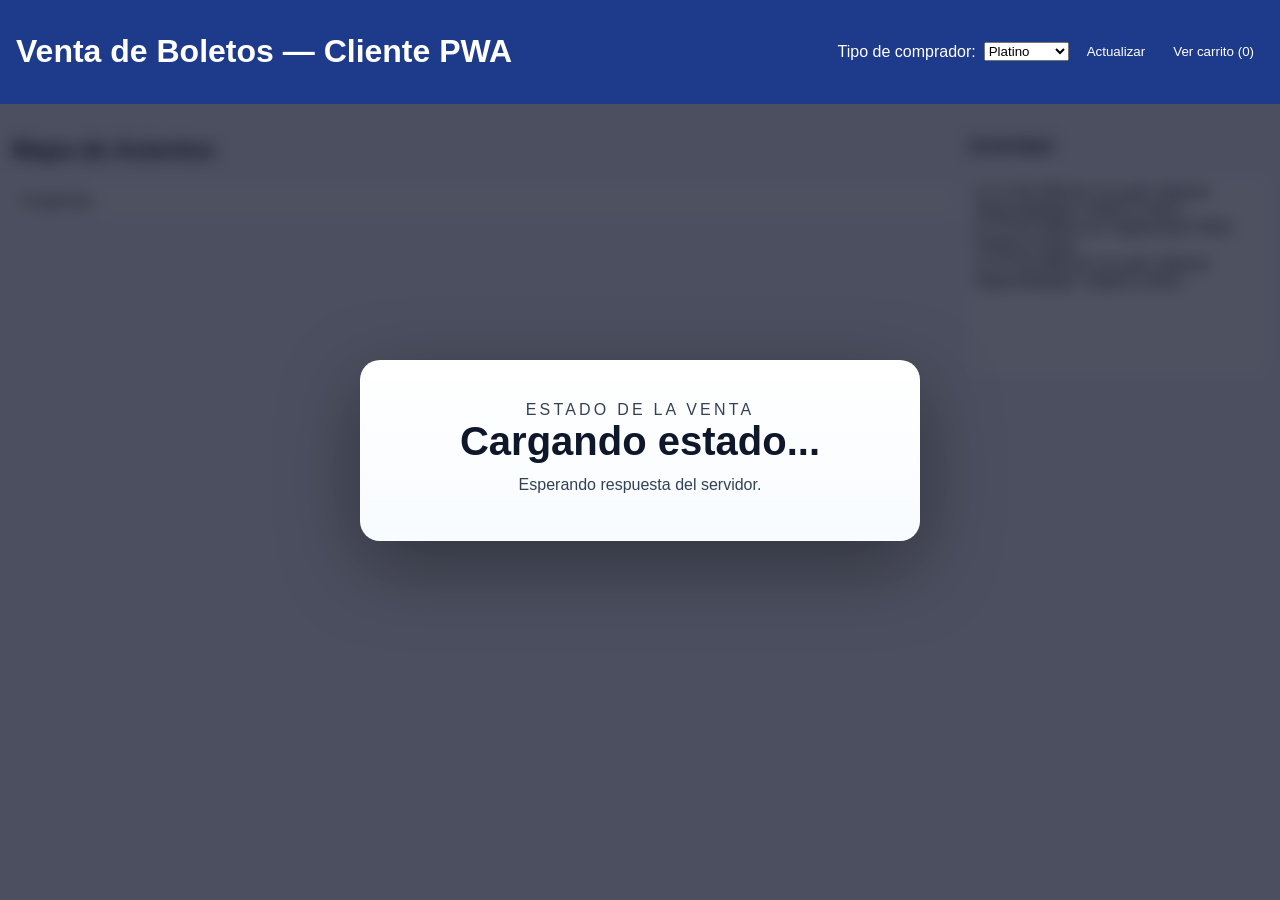
<file: 07-App-PWA/webapp/index.html>
<!doctype html>
<html lang="es">
<head>
  <meta charset="utf-8" />
  <meta name="viewport" content="width=device-width,initial-scale=1" />
  <title>Simulación Venta - PWA</title>
  <link rel="manifest" href="manifest.json" />
  <link rel="stylesheet" href="styles.css" />
</head>
<body>
  <header>
    <h1>Venta de Boletos — Cliente PWA</h1>
    <div id="controls">
      <label for="buyerType">Tipo de comprador:</label>
      <select id="buyerType">
        <option value="platino">Platino</option>
        <option value="preferente">Preferente</option>
        <option value="normal">General</option>
      </select>
      <button id="refreshBtn">Actualizar</button>
      <button id="openCartBtn">Ver carrito (<span id="cartCount">0</span>)</button>
    </div>
  </header>

  <div id="saleOverlay" class="sale-overlay">
    <div class="sale-overlay-card">
      <p class="sale-overlay-kicker">Estado de la venta</p>
      <h2 id="saleOverlayTitle">Cargando estado...</h2>
      <p id="saleOverlayText">Esperando respuesta del servidor.</p>
      <div id="saleOverlayTimer" class="sale-overlay-timer"></div>
    </div>
  </div>

  <main>
    <section id="mapSection">
      <h2>Mapa de Asientos</h2>
      <div id="seatMap">Cargando...</div>
    </section>

    <aside id="cartPanel" class="hidden">
      <h3>Carrito</h3>
      <ul id="cartList"></ul>
      <button id="buyAllBtn">Comprar seleccionados</button>
      <button id="clearCartBtn">Vaciar carrito</button>
    </aside>

    <section id="logSection">
      <h3>Actividad</h3>
      <div id="log"></div>
    </section>
  </main>

  <script src="app.js"></script>
</body>
</html>
</file>
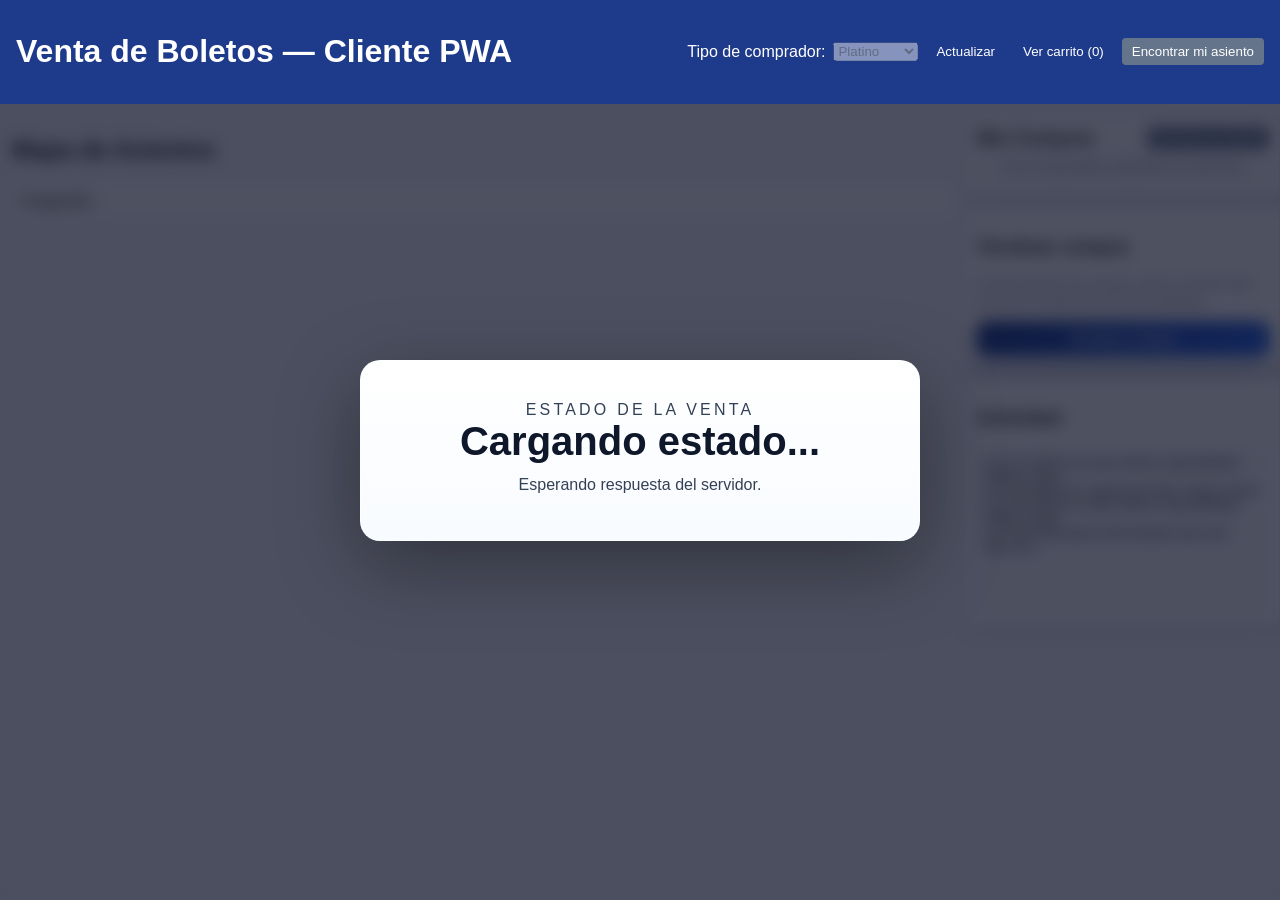
<file: 08-Microservicios/webapp/index.html>
<!doctype html>
<html lang="es">
<head>
  <meta charset="utf-8" />
  <meta name="viewport" content="width=device-width,initial-scale=1" />
  <title>Simulación Venta - PWA</title>
  <meta http-equiv="Cache-Control" content="no-cache, no-store, must-revalidate" />
  <meta http-equiv="Pragma" content="no-cache" />
  <meta http-equiv="Expires" content="0" />
  <link rel="manifest" href="manifest.json" />
  <link rel="stylesheet" href="styles.css?v=8" />
</head>
<body>
  <header>
    <h1>Venta de Boletos — Cliente PWA</h1>
    <div id="controls">
      <label for="buyerType">Tipo de comprador:</label>
      <select id="buyerType">
        <option value="platino">Platino</option>
        <option value="preferente">Preferente</option>
        <option value="normal">General</option>
      </select>
      <button id="refreshBtn">Actualizar</button>
      <button id="openCartBtn">Ver carrito (<span id="cartCount">0</span>)</button>
      <button id="findSeatBtn" class="secondary">Encontrar mi asiento</button>
    </div>
  </header>

  <div id="saleOverlay" class="sale-overlay">
    <div class="sale-overlay-card">
      <p class="sale-overlay-kicker">Estado de la venta</p>
      <h2 id="saleOverlayTitle">Cargando estado...</h2>
      <p id="saleOverlayText">Esperando respuesta del servidor.</p>
      <div id="saleOverlayTimer" class="sale-overlay-timer"></div>
      <div id="saleOverlayAction" class="sale-overlay-action hidden">
        <button id="closeSessionBtn" class="primary-action">Cerrar sesión</button>
      </div>
    </div>
  </div>

  <main>
    <section id="mapSection">
      <h2>Mapa de Asientos</h2>
      <div id="seatMap">Cargando...</div>
    </section>

    <div id="sideDock">
      <aside id="cartPanel" class="dock-panel hidden">
        <h3>Carrito</h3>
        <div class="panel-actions">
          <button id="buyAllBtn">Comprar seleccionados</button>
          <button id="clearCartBtn" class="secondary">Vaciar carrito</button>
        </div>
        <ul id="cartList" class="entry-list"></ul>
      </aside>

      <section id="purchasesPanel" class="dock-panel">
        <div class="dock-panel-header">
          <h3>Mis Compras</h3>
          <button id="findPurchasesBtn" class="secondary small">Encontrar mi asiento</button>
        </div>
        <ul id="purchaseList" class="entry-list"></ul>
      </section>

      <section id="finishPanel" class="dock-panel">
        <h3>Terminar compra</h3>
        <p class="panel-note">Cuando termines de comprar, avisa al servidor para que cierre tu ejecución de forma ordenada.</p>
        <button id="finishPurchaseBtn" class="primary-action block">Terminar compra</button>
      </section>

      <section id="logSection" class="dock-panel">
        <h3>Actividad</h3>
        <div id="log"></div>
      </section>
    </div>
  </main>

  <script src="app.js?v=8"></script>
</body>
</html>
</file>
<file: 07-App-PWA/webapp/styles.css>
* { box-sizing: border-box; font-family: Arial, sans-serif; }
body { margin: 0; padding: 0; background: #f4f6fb; color: #222; }
header { background: #1e3a8a; color: white; padding: 12px 16px; display:flex; align-items:center; justify-content:space-between; gap:12px; position: relative; z-index: 1001; }
#controls { display:flex; gap:8px; align-items:center; flex-wrap:wrap; }
main { display:flex; gap:12px; padding: 12px; }
#mapSection { flex: 1; }
#seatMap { display:grid; grid-template-columns: repeat(20, 1fr); gap:3px; background: #fff; padding: 8px; border-radius:6px; max-height: 70vh; overflow:auto; }
.seat { padding:6px; text-align:center; border-radius:4px; cursor:pointer; user-select:none; font-size:12px; }
.free { background:#e6f4ea; border:1px solid #c6e7cf; }
.reserved { background:#4a90e2; border:1px solid #357abd; color:white; }
.sold { background:#4a90e2; border:1px solid #357abd; color:white; cursor:not-allowed; }

.section-label { grid-column: 1 / -1; text-align: center; padding: 8px; font-weight: bold; font-size: 14px; background: #f0f0f0; border: 1px solid #ddd; margin: 0; }
.mine { outline:3px solid #2b6cb0; }
#cartPanel { width:320px; background:#fff; padding:8px; border-radius:6px; box-shadow: 0 4px 12px rgba(0,0,0,0.06); }
.hidden { display:none; }
#logSection { flex-basis: 300px; }
#log { background:#fff; padding:8px; height:200px; overflow:auto; border-radius:6px; }
button { background:#1e3a8a; color:white; border:none; padding:6px 10px; border-radius:4px; cursor:pointer; }
button.secondary { background:#64748b; }

.sale-overlay {
	position: fixed;
	inset: 0;
	display: flex;
	align-items: center;
	justify-content: center;
	background: rgba(10, 15, 35, 0.72);
	backdrop-filter: blur(8px);
	z-index: 1000;
	transition: opacity 0.25s ease, visibility 0.25s ease;
}

.sale-overlay.hidden {
	opacity: 0;
	visibility: hidden;
	pointer-events: none;
}

.sale-overlay-card {
	width: min(560px, calc(100vw - 32px));
	background: linear-gradient(180deg, #ffffff 0%, #f8fbff 100%);
	border-radius: 20px;
	padding: 28px 30px;
	text-align: center;
	box-shadow: 0 24px 80px rgba(0, 0, 0, 0.35);
	border: 1px solid rgba(255, 255, 255, 0.72);
}

.sale-overlay-kicker {
	margin: 0 0 10px;
	text-transform: uppercase;
	letter-spacing: 0.2em;
	font-size: 12px;
	color: #64748b;
}

.sale-overlay-card h2 {
	margin: 0;
	font-size: clamp(26px, 4vw, 40px);
	color: #0f172a;
}

.sale-overlay-card p {
	margin: 12px 0 0;
	font-size: 16px;
	color: #334155;
}

.sale-overlay-timer {
	margin-top: 18px;
	font-size: 28px;
	font-weight: 700;
	color: #1e3a8a;
}
</file>
<file: 08-Microservicios/webapp/styles.css>
* { box-sizing: border-box; font-family: Arial, sans-serif; }
body { margin: 0; padding: 0; background: #f4f6fb; color: #222; }
header { background: #1e3a8a; color: white; padding: 12px 16px; display:flex; align-items:center; justify-content:space-between; gap:12px; position: relative; z-index: 1001; }
#controls { display:flex; gap:8px; align-items:center; flex-wrap:wrap; }
main {
	display:grid;
	grid-template-columns: 75% 25%;
	gap:12px;
	padding: 12px;
	align-items:start;
}
#mapSection { min-width: 0; }
#seatMap { display:grid; grid-template-columns: repeat(20, 1fr); gap:3px; background: #fff; padding: 8px; border-radius:6px; max-height: 70vh; overflow:auto; }
.seat { padding:6px 4px; text-align:center; border-radius:4px; cursor:pointer; user-select:none; font-size:12px; max-width:48px; max-height:36px; min-width:28px; min-height:24px; overflow:hidden; }

.section-platino.free { background:#d8ecff; border:1px solid #9dc9f3; color:#0f172a; }
.section-preferente.free { background:#ffe6cc; border:1px solid #f4c28b; color:#0f172a; }
.section-normal.free { background:#dff3df; border:1px solid #9fd19f; color:#0f172a; }

.reserved-mine { background:#37a5f3; border:1px solid #1f7fc9; color:white; box-shadow:0 0 0 2px rgba(55, 165, 243, 0.18) inset; }
.reserved-other { background:#f59e0b; border:1px solid #d97706; color:white; }
.sold { background:#1e3a8a; border:1px solid #162d6f; color:white; cursor:not-allowed; }
.my-purchase { background:#8b5cf6 !important; border:1px solid #6d28d9 !important; color:white !important; box-shadow:0 0 0 2px rgba(139, 92, 246, 0.18) inset; }

.section-label { grid-column: 1 / -1; text-align: center; padding: 8px; font-weight: bold; font-size: 14px; border: 1px solid #ddd; margin: 0; }
.section-label.section-platino { background:#d8ecff; color:#0f172a; }
.section-label.section-preferente { background:#ffe6cc; color:#0f172a; }
.section-label.section-normal { background:#dff3df; color:#0f172a; }

.seat.section-platino { border-color:#9dc9f3; }
.seat.section-preferente { border-color:#f4c28b; }
.seat.section-normal { border-color:#9fd19f; }

#seatMap .seat:hover { transform: translateY(-1px); filter: brightness(0.98); }
#sideDock {
	position: sticky;
	top: 12px;
	width: 100%;
	max-height: calc(100vh - 24px);
	display: flex;
	flex-direction: column;
	gap: 10px;
	z-index: 900;
	align-items: stretch;
	overflow-y: auto;
	padding-bottom: 8px;
}
.dock-panel {
	background:#fff;
	padding: 10px;
	border-radius: 10px;
	box-shadow: 0 10px 26px rgba(15, 23, 42, 0.12);
	border: 1px solid rgba(226, 232, 240, 0.95);
	width: 100%;
}
.panel-actions { display:flex; gap:8px; flex-wrap:wrap; margin-bottom:8px; }
.entry-list { list-style:none; padding:0; margin:0; display:flex; flex-direction:column; gap:8px; }
.cart-entry, .purchase-entry {
	display:flex;
	align-items:flex-start;
	gap:8px;
	padding:8px;
	border-radius:8px;
	background:#f8fafc;
	border:1px solid #e2e8f0;
}
.cart-entry.expired { background:#f1f5f9; border-color:#cbd5e1; color:#64748b; opacity:0.95; }
.cart-entry.expired .cart-entry-title { color:#64748b; }
.cart-entry.selected { border-color:#60a5fa; background:#eff6ff; }
.cart-entry-main, .purchase-entry-main { flex:1; min-width:0; }
.cart-entry-title, .purchase-entry-title { font-weight:700; font-size:13px; color:#0f172a; }
.cart-entry-meta, .purchase-entry-meta { font-size:12px; color:#475569; margin-top:2px; }
.cart-entry-controls { display:flex; align-items:center; gap:6px; }
.cart-entry-controls input[type="checkbox"] { width:16px; height:16px; }
.empty-state {
	padding:10px;
	border:1px dashed #cbd5e1;
	border-radius:8px;
	background:#f8fafc;
	color:#64748b;
	font-size:12px;
	text-align:center;
}
.icon-button {
	padding:5px 8px;
	border-radius:6px;
	background:#dc2626;
	color:#fff;
	font-size:12px;
}
#purchasesPanel .dock-panel-title, #cartPanel .dock-panel-title { margin-top:0; }
#logSection { flex-basis:auto; }
#log { background:#f8fafc; padding:8px; height:168px; overflow:auto; border-radius:8px; font-size:12px; }
.dock-panel-header { display:flex; align-items:center; gap:8px; justify-content:space-between; }
.dock-panel-header h3 { margin:0; }
.panel-note { margin: 0 0 10px; font-size: 12px; color: #64748b; line-height: 1.45; }
.small { padding:4px 6px; font-size:12px; border-radius:6px; }
.hidden { display:none; }
button { background:#1e3a8a; color:white; border:none; padding:6px 10px; border-radius:4px; cursor:pointer; }
button.secondary { background:#64748b; }

.block { width: 100%; }

@media (max-width: 1100px) {
	main { display:flex; flex-direction:column; }
	#sideDock { position: static; width: 100%; max-height:none; }
}

.sale-overlay {
	position: fixed;
	inset: 0;
	display: flex;
	align-items: center;
	justify-content: center;
	background: rgba(10, 15, 35, 0.72);
	backdrop-filter: blur(8px);
	z-index: 1000;
	transition: opacity 0.25s ease, visibility 0.25s ease;
}

.sale-overlay.hidden {
	opacity: 0;
	visibility: hidden;
	pointer-events: none;
}

.sale-overlay-card {
	width: min(560px, calc(100vw - 32px));
	background: linear-gradient(180deg, #ffffff 0%, #f8fbff 100%);
	border-radius: 20px;
	padding: 28px 30px;
	text-align: center;
	box-shadow: 0 24px 80px rgba(0, 0, 0, 0.35);
	border: 1px solid rgba(255, 255, 255, 0.72);
}

.sale-overlay-kicker {
	margin: 0 0 10px;
	text-transform: uppercase;
	letter-spacing: 0.2em;
	font-size: 12px;
	color: #64748b;
}

.sale-overlay-card h2 {
	margin: 0;
	font-size: clamp(26px, 4vw, 40px);
	color: #0f172a;
}

.sale-overlay-card p {
	margin: 12px 0 0;
	font-size: 16px;
	color: #334155;
}

.sale-overlay-timer {
	margin-top: 18px;
	font-size: 28px;
	font-weight: 700;
	color: #1e3a8a;
}

.sale-overlay-action {
	display:flex;
	justify-content:center;
	margin-top: 22px;
}

.sale-overlay-action.hidden {
	display:none;
}

.primary-action {
	background: linear-gradient(135deg, #1e3a8a, #2563eb);
	padding: 10px 18px;
	border-radius: 10px;
	font-weight: 700;
	box-shadow: 0 14px 28px rgba(30, 58, 138, 0.22);
	min-width: 180px;
}

.primary-action:hover {
	filter: brightness(1.04);
}
</file>
